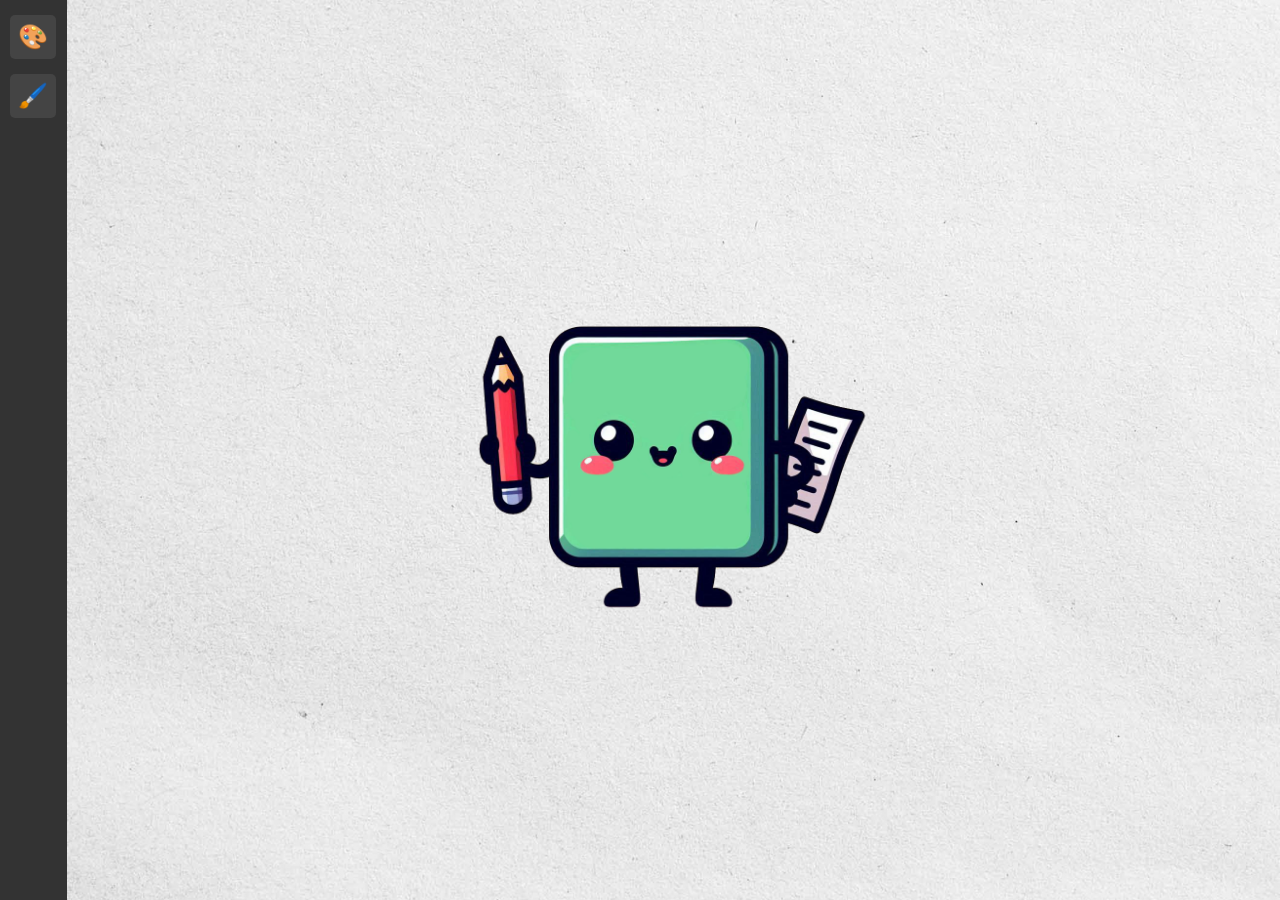
<file: index.html>
<!DOCTYPE html> 
<html lang="en">
<head>
    <link rel="stylesheet" href="styles/main.css">
    <script src="scripts/main.js"></script>
  <meta charset="UTF-8">
  <meta name="viewport" content="width=device-width, initial-scale=1.0">
  <title>canvas</title>
  
</head>
<body>
  <!-- Tools Panel -->
  <div id="tools-panel">
    <div class="tool-icon" id="color-tool" title="Brush Color">
      🎨
      <div class="tool-options" id="color-options">
        <input type="color" id="color-picker" value="#ff0000">
      </div>
    </div>
    <div class="tool-icon" id="brush-tool" title="Brush Size">
      🖌️
      <div class="tool-options" id="brush-options">
        <input type="range" id="brush-size" min="1" max="20" value="5">
      </div>
    </div>
  </div>

  <!-- Game and Drawing Container -->
  <div id="game-container">
    <div id="character"></div>
    <canvas id="drawing-canvas"></canvas>
  </div>


</body>
</html>
</file>
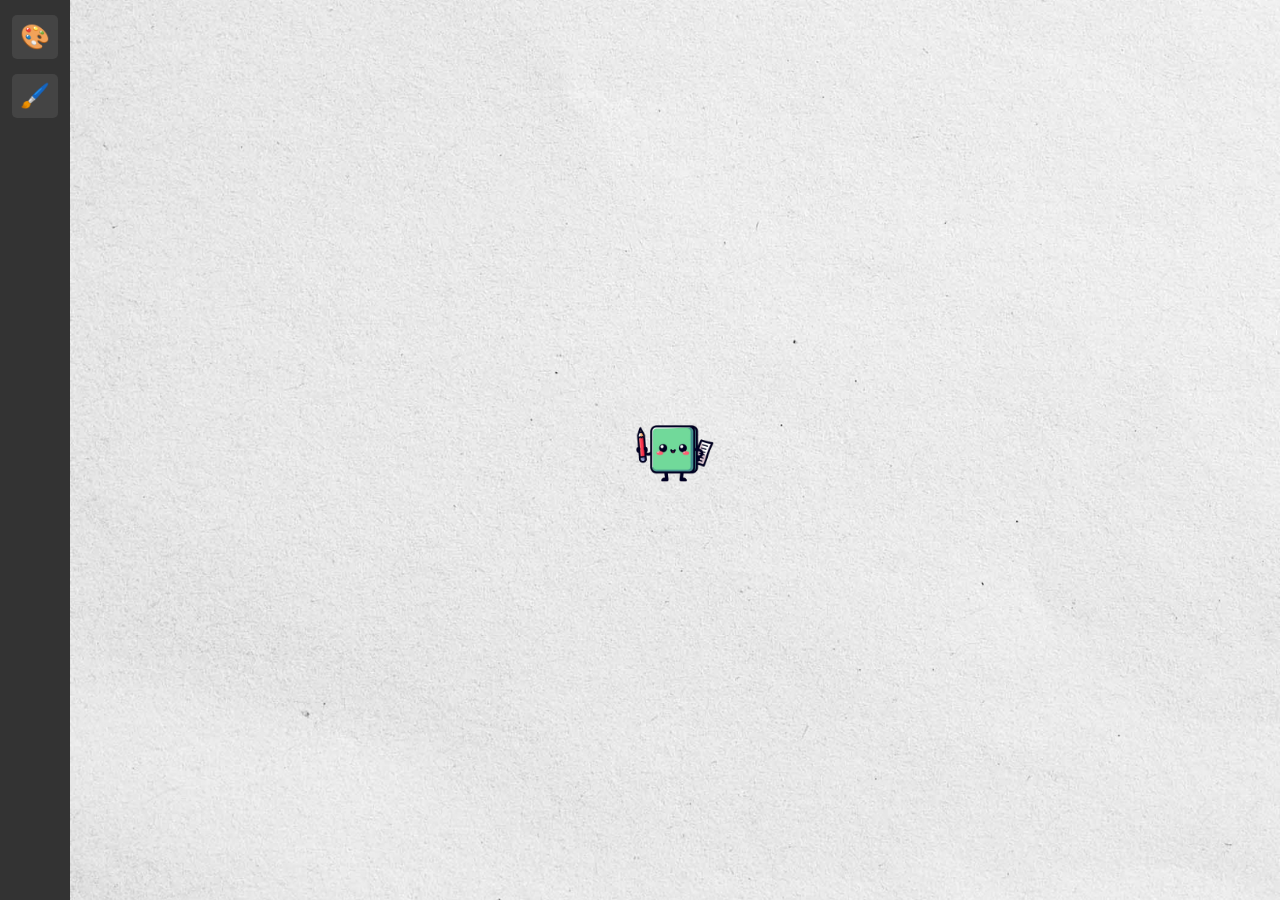
<file: canvas.html>
<!DOCTYPE html> 
<html lang="en">
<head>
  <meta charset="UTF-8">
  <meta name="viewport" content="width=device-width, initial-scale=1.0">
  <title>Dynamic Brush Thickness</title>
  <style>
    /* Full viewport background */
    body, html {
      margin: 0;
      padding: 0;
      overflow: hidden;
      width: 100vw;
      height: 100vh;
      display: flex;
      flex-direction: row;
      font-family: Arial, sans-serif;
    }

    /* Game container and background image */
    #game-container {
      position: relative;
      flex: 1;
      background-image: url('/assets/background.jpg'); /* Replace with your background image */
      background-size: cover;
      background-position: center;
      overflow: hidden;
    }

    /* Character styling */
    #character {
      position: absolute;
      width: 100px; /* Character width */
      height: 100px; /* Character height */
      background-image: url('assets/your-character.png'); /* Replace with your character image */
      background-size: cover;
      top: 50%;
      left: 50%;
      transform: translate(-50%, -50%);
      transition: transform 0.1s;
    }

    /* Rocking animation */
    .rocking {
      animation: rock 0.2s alternate infinite;
    }
    @keyframes rock {
      0% { transform: translate(-50%, -50%) rotate(-5deg); }
      100% { transform: translate(-50%, -50%) rotate(5deg); }
    }

    /* Dark Tools panel styling */
    #tools-panel {
      width: 60px;
      background-color: #333;
      color: #ddd;
      padding: 15px 5px;
      display: flex;
      flex-direction: column;
      align-items: center;
      gap: 15px;
      box-shadow: 2px 0 5px rgba(0,0,0,0.2);
    }
    .tool-icon {
      font-size: 24px;
      cursor: pointer;
      padding: 8px;
      background: #444;
      border-radius: 5px;
    }
    .tool-icon:hover {
      background: #555;
    }

    /* Dropdowns for tool options */
    .tool-options {
      display: none;
      flex-direction: column;
      align-items: center;
      background: #222;
      padding: 5px;
      border-radius: 5px;
      position: absolute;
      top: 50px;
      width: 120px;
      color: #fff;
      box-shadow: 0 2px 5px rgba(0, 0, 0, 0.5);
      z-index: 10;
    }
    .tool-options input {
      width: 80%;
    }

    /* Canvas styling */
    #drawing-canvas {
      position: absolute;
      top: 0;
      left: 0;
      width: 100%;
      height: 100%;
      cursor: crosshair;
    }
  </style>
</head>
<body>
  <!-- Tools Panel -->
  <div id="tools-panel">
    <div class="tool-icon" id="color-tool" title="Brush Color">
      🎨
      <div class="tool-options" id="color-options">
        <input type="color" id="color-picker" value="#ff0000">
      </div>
    </div>
    <div class="tool-icon" id="brush-tool" title="Brush Size">
      🖌️
      <div class="tool-options" id="brush-options">
        <input type="range" id="brush-size" min="1" max="20" value="5">
      </div>
    </div>
  </div>

  <!-- Game and Drawing Container -->
  <div id="game-container">
    <div id="character"></div>
    <canvas id="drawing-canvas"></canvas>
  </div>

  <script>
    // Initialization
    const canvas = document.getElementById("drawing-canvas");
    const ctx = canvas.getContext("2d");
    const colorPicker = document.getElementById("color-picker");
    const brushSize = document.getElementById("brush-size");
    const colorTool = document.getElementById("color-tool");
    const brushTool = document.getElementById("brush-tool");
    const colorOptions = document.getElementById("color-options");
    const brushOptions = document.getElementById("brush-options");
    const character = document.getElementById("character");
    const container = document.getElementById("game-container");

    // Ensure canvas dimensions match container dimensions
    function resizeCanvas() {
      canvas.width = container.offsetWidth;
      canvas.height = container.offsetHeight;
    }
    resizeCanvas();
    window.addEventListener("resize", resizeCanvas);

    // Dynamic brush variables
    let isDrawing = false;
    let lastX = 0;
    let lastY = 0;
    let lastTime = 0;

    // Offset calculation for precise drawing
    function getCanvasOffset() {
      const rect = canvas.getBoundingClientRect();
      return { x: rect.left, y: rect.top };
    }

    // Show or hide tool options on icon click
    colorTool.addEventListener("click", () => {
      colorOptions.style.display = colorOptions.style.display === "flex" ? "none" : "flex";
      brushOptions.style.display = "none";
    });
    brushTool.addEventListener("click", () => {
      brushOptions.style.display = brushOptions.style.display === "flex" ? "none" : "flex";
      colorOptions.style.display = "none";
    });

    // Function to calculate line width based on speed
    function calculateLineWidth(distance, deltaTime) {
      const minLineWidth = 1;
      const maxLineWidth = parseInt(brushSize.value);
      const maxSpeed = 20; // Adjust this to tune sensitivity

      let speed = distance / deltaTime;
      let lineWidth = maxLineWidth - (speed / maxSpeed) * maxLineWidth;
      return Math.max(minLineWidth, Math.min(maxLineWidth, lineWidth));
    }

    // Drawing function with speed-sensitive brush width
    function draw(event) {
      if (!isDrawing) return;

      const offset = getCanvasOffset();
      const currentX = event.clientX - offset.x;
      const currentY = event.clientY - offset.y;
      const currentTime = new Date().getTime();

      const distance = Math.hypot(currentX - lastX, currentY - lastY);
      const deltaTime = currentTime - lastTime || 1; // Avoid division by zero
      const dynamicLineWidth = calculateLineWidth(distance, deltaTime);

      ctx.lineWidth = dynamicLineWidth;
      ctx.lineCap = "round";
      ctx.strokeStyle = colorPicker.value;

      ctx.lineTo(currentX, currentY);
      ctx.stroke();
      ctx.beginPath();
      ctx.moveTo(currentX, currentY);

      // Update last coordinates and time
      lastX = currentX;
      lastY = currentY;
      lastTime = currentTime;

      // Save the canvas state after each stroke
      const imageData = ctx.getImageData(0, 0, canvas.width, canvas.height);
      currentStep++;
      drawingHistory[currentStep] = imageData;
      // Clear redo stack when new drawing occurs
      redoStack = [];
    }

    // Event Listeners for Drawing
    canvas.addEventListener("mousedown", (event) => {
      isDrawing = true;
      lastX = event.clientX - getCanvasOffset().x;
      lastY = event.clientY - getCanvasOffset().y;
      lastTime = new Date().getTime();
    });
    canvas.addEventListener("mouseup", () => { isDrawing = false; ctx.beginPath(); });
    canvas.addEventListener("mousemove", draw);

    // Add these lines after the existing initialization
    let drawingHistory = [];
    let redoStack = [];
    let currentStep = -1;
    
    // Character movement variables
    let characterX = container.offsetWidth / 2;
    let characterY = container.offsetHeight / 2;
    const moveSpeed = 5;

    // Add keyboard state tracking
    const keys = {};
    window.addEventListener('keydown', (e) => keys[e.key] = true);
    window.addEventListener('keyup', (e) => keys[e.key] = false);

    // Add this function for character movement
    function moveCharacter() {
      if (keys['ArrowLeft'] || keys['a']) characterX -= moveSpeed;
      if (keys['ArrowRight'] || keys['d']) characterX += moveSpeed;
      if (keys['ArrowUp'] || keys['w']) characterY -= moveSpeed;
      if (keys['ArrowDown'] || keys['s']) characterY += moveSpeed;

      // Keep character within bounds
      characterX = Math.max(50, Math.min(container.offsetWidth - 50, characterX));
      characterY = Math.max(50, Math.min(container.offsetHeight - 50, characterY));

      character.style.left = characterX + 'px';
      character.style.top = characterY + 'px';
      character.classList.add('rocking');

      // Remove rocking if not moving
      if (!keys['ArrowLeft'] && !keys['ArrowRight'] && !keys['ArrowUp'] && !keys['ArrowDown'] &&
          !keys['a'] && !keys['d'] && !keys['w'] && !keys['s']) {
        character.classList.remove('rocking');
      }
    }

    // Add game loop
    function gameLoop() {
      moveCharacter();
      requestAnimationFrame(gameLoop);
    }
    gameLoop();

    // Add undo/redo functionality
    window.addEventListener('keydown', (e) => {
      if (e.ctrlKey && e.key === 'z') {
        e.preventDefault();
        if (currentStep >= 0) {
          redoStack.push(drawingHistory[currentStep]);
          currentStep--;
          if (currentStep >= 0) {
            ctx.putImageData(drawingHistory[currentStep], 0, 0);
          } else {
            ctx.clearRect(0, 0, canvas.width, canvas.height);
          }
        }
      }
      if (e.ctrlKey && e.key === 'y') {
        e.preventDefault();
        if (redoStack.length > 0) {
          currentStep++;
          const imageData = redoStack.pop();
          drawingHistory[currentStep] = imageData;
          ctx.putImageData(imageData, 0, 0);
        }
      }
    });
  </script>
</body>
</html>
</file>
<file: styles/main.css>
/* Full viewport background */
body, html {
    margin: 0;
    padding: 0;
    overflow: hidden;
    width: 100vw;
    height: 100vh;
    display: flex;
    flex-direction: row;
    font-family: Arial, sans-serif;
}

/* Game container and background image */
#game-container {
    position: relative;
    width: 100vw;
    height: 100vh;
    background-image: url('../assets/background.jpg'); 
    background-size: cover;
    background-position: center;
    overflow: hidden;
}

/* Character styling */
#character {
    position: absolute;
    width: 500px;  
    height: 500px; 
        background-image: url('../assets/your-character.png'); 
    background-size: cover;
    top: 50%;
    left: 50%;
    transform: translate(-50%, -50%);
    transition: transform 0.1s;
}

/* Rocking animation */
.rocking {
    animation: rock 0.2s alternate infinite;
}
@keyframes rock {
    0% { transform: translate(-50%, -50%) rotate(-5deg); }
    100% { transform: translate(-50%, -50%) rotate(5deg); }
}

/* Dark Tools panel styling */
#tools-panel {
    width: 60px;
    background-color: #333;
    color: #ddd;
    padding: 15px 5px;
    display: flex;
    flex-direction: column;
    align-items: center;
    gap: 15px;
    box-shadow: 2px 0 5px rgba(0,0,0,0.2);
}
.tool-icon {
    font-size: 24px;
    cursor: pointer;
    padding: 8px;
    background: #444;
    border-radius: 5px;
}
.tool-icon:hover {
    background: #555;
}

/* Dropdowns for tool options */
.tool-options {
    display: none;
    flex-direction: column;
    align-items: center;
    background: #222;
    padding: 5px;
    border-radius: 5px;
    position: absolute;
    top: 50px;
    width: 120px;
    color: #fff;
    box-shadow: 0 2px 5px rgba(0, 0, 0, 0.5);
    z-index: 10;
}
.tool-options input {
    width: 80%;
}

/* Canvas styling */
#drawing-canvas {
    position: absolute;
    top: 0;
    left: 0;
    width: 100%;
    height: 100%;
    cursor: crosshair;
    z-index: 1;
}
</file>
